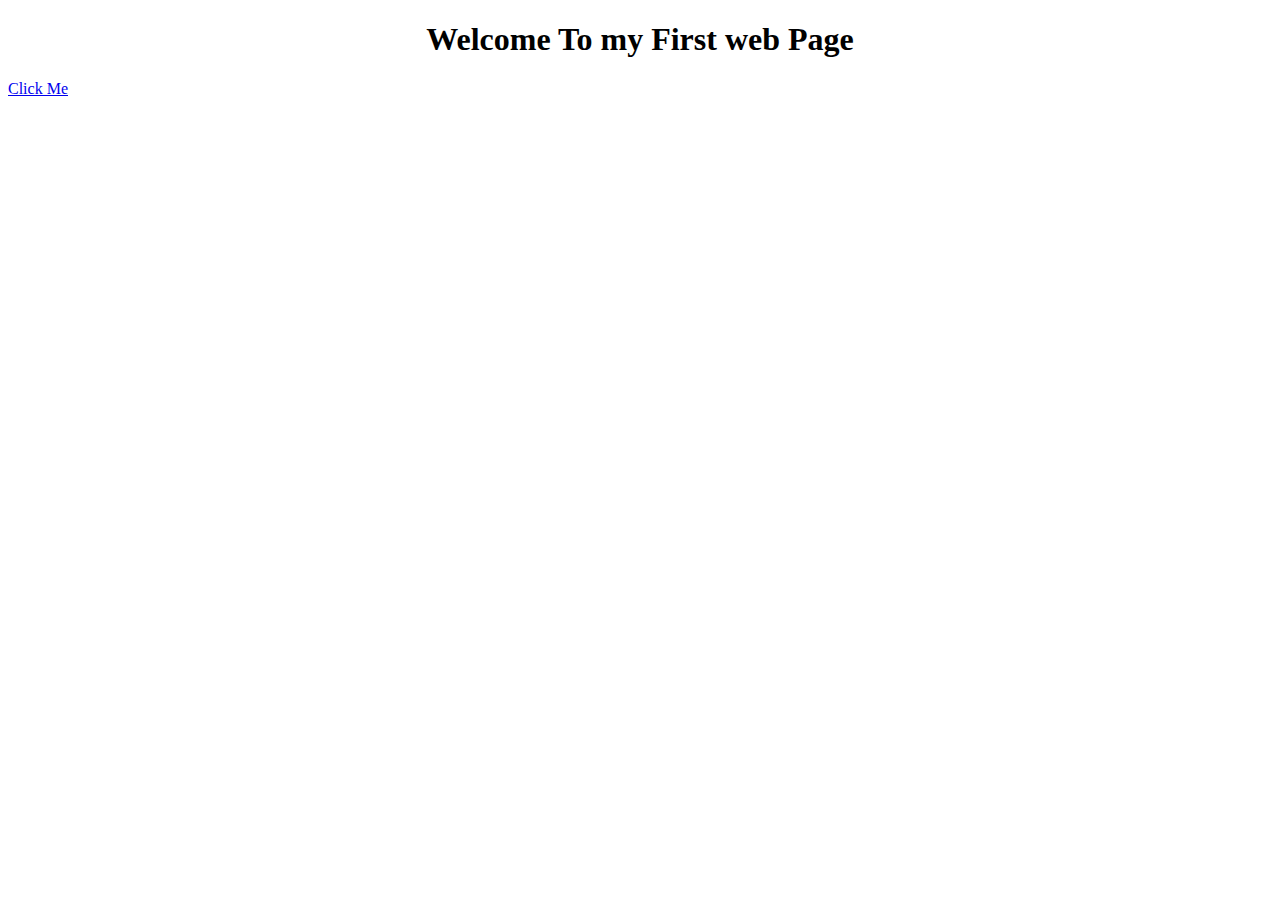
<file: index.html>
<!DOCTYPE html>
<html>
<head>
	<meta charset="utf-8">
	<meta name="viewport" content="width=device-width, initial-scale=1">
	<title>index</title>
</head>
<body>
<h1 align="center">Welcome To my First web Page</h1>
<a href="second.html">Click Me</a>
</body>
</html>
</file>
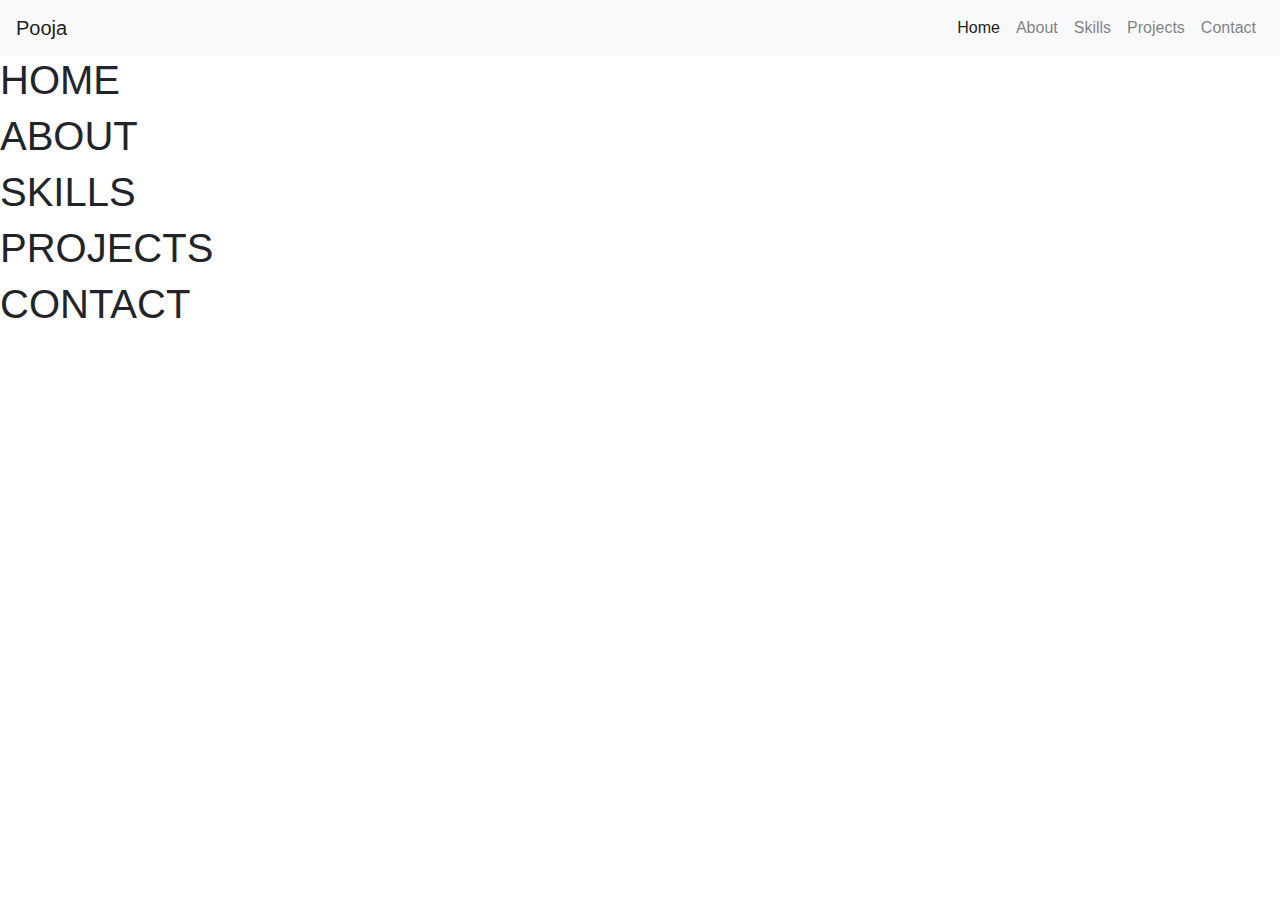
<file: IndexEx.html>
<!DOCTYPE html>
<html>
<head>
	<meta charset="utf-8">
	<meta name="viewport" content="width=device-width, initial-scale=1">
	<link rel="stylesheet" href="https://cdn.jsdelivr.net/npm/bootstrap@4.0.0/dist/css/bootstrap.min.css" integrity="sha384-Gn5384xqQ1aoWXA+058RXPxPg6fy4IWvTNh0E263XmFcJlSAwiGgFAW/dAiS6JXm" crossorigin="anonymous">

	<script src="https://code.jquery.com/jquery-3.2.1.slim.min.js" integrity="sha384-KJ3o2DKtIkvYIK3UENzmM7KCkRr/rE9/Qpg6aAZGJwFDMVNA/GpGFF93hXpG5KkN" crossorigin="anonymous"></script>
    <script src="https://cdn.jsdelivr.net/npm/popper.js@1.12.9/dist/umd/popper.min.js" integrity="sha384-ApNbgh9B+Y1QKtv3Rn7W3mgPxhU9K/ScQsAP7hUibX39j7fakFPskvXusvfa0b4Q" crossorigin="anonymous"></script>
    <script src="https://cdn.jsdelivr.net/npm/bootstrap@4.0.0/dist/js/bootstrap.min.js" integrity="sha384-JZR6Spejh4U02d8jOt6vLEHfe/JQGiRRSQQxSfFWpi1MquVdAyjUar5+76PVCmYl" crossorigin="anonymous"></script>

       <title>Portfolio</title>
</head>
<body>
  <div class="mdiv">
      <div class="Navigation-bar">
      	   <nav class="navbar navbar-expand-lg navbar-light bg-light">
  <a class="navbar-brand" href="#"><span class="logo">Pooja</span></a>
  <button class="navbar-toggler" type="button" data-toggle="collapse" data-target="#navbarSupportedContent" aria-controls="navbarSupportedContent" aria-expanded="false" aria-label="Toggle navigation">
    <span class="navbar-toggler-icon"></span>
  </button>

  <div class="collapse navbar-collapse" id="navbarSupportedContent">
    <ul class="navbar-nav ml-auto">
      <li class="nav-item active">
        <a class="nav-link" href="#"><span class="navmenu"> Home <span class="sr-only">(current)</span></a>
      </li>
      <li class="nav-item">
        <a class="nav-link" href="#"><span class="navmenu">About</a></span>
      </li>
      <li class="nav-item">
        <a class="nav-link" href="#"><span class="navmenu">Skills</a></span>
      </li>
      <li class="nav-item">
        <a class="nav-link" href="#"><span class="navmenu">Projects</a></span>
      </li>
       <li class="nav-item">
        <a class="nav-link" href="#"><span class="navmenu">Contact</a></span>
      </li>
    </ul>
    </div>
</nav>
      <!-- <nav code ends here -->
             
        <div class="section-menu">
             <div id="home">
                <h1>HOME</h1>
             </div>
              <div id="about">
                <h1>ABOUT</h1>
             </div>
              <div id="skills">
                <h1>SKILLS</h1>
             </div>
              <div id="projects">
                <h1>PROJECTS</h1>
             </div>
              <div id="contact">
                <h1>CONTACT</h1>
             </div>
             
              
        </div>
      </div>
</body>
</html>
</file>
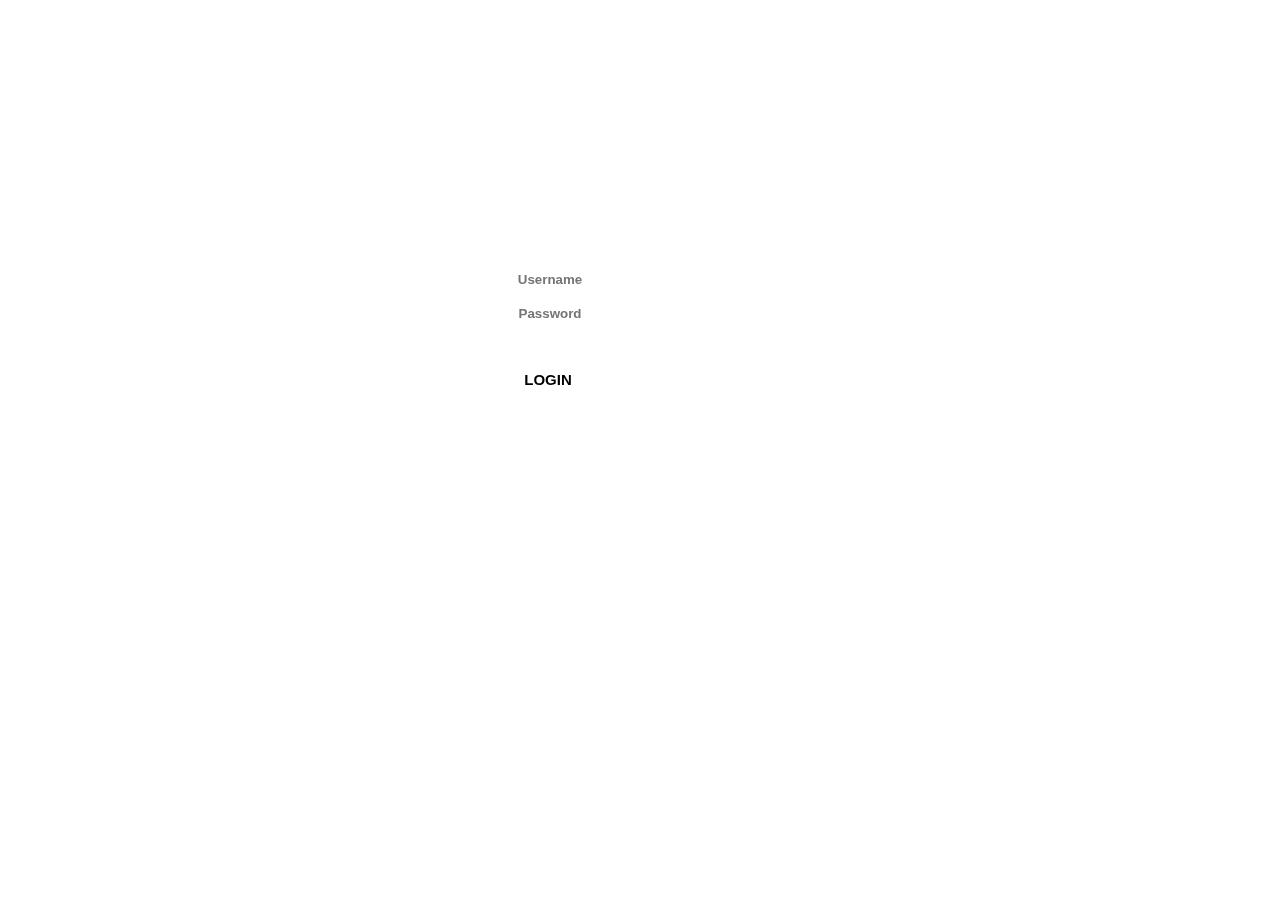
<file: LoginForm.html>
<!DOCTYPE html>
<html>
<head>
	<meta charset="utf-8">
	<meta name="viewport" content="width=device-width, initial-scale=1">
	<title>Login Page</title>
	<style type="text/css">
		.mdiv
		{
			height: 100vh;
			width: 100%;
			background-image: url("https://wallpaperaccess.com/full/1900901.jpg");
			background-repeat: no-repeat;
			background-size: cover;
			position: fixed;
			background-color: black
			top: 0px;
			left: 0px;
		}
		.loginform
		{
			width: 200px;
			height: 200px;
			margin: 15% 35%;
		}
		input
		{
			width: 200px;
			margin-top: 10px;
			height: 20px;
			background-color: transparent;
			border: none;
			border-bottom: 2px solid white;
			color: white;
			text-align: center;
			font-weight: bolder;
		}
		input:focus
		{
			outline: none;
		}
		.head
		{
			color: white;
			letter-spacing: 4px;
			font-size: 30px;
			font-family: Elephant;
			font-weight: bolder;
		}
		input[type="button"]
		{
			border: none;
			background-color: white;
			height: 30px;
			color: black;
			font-size: 15px;
			border-radius: 10px;
			margin-bottom: 10px;
			transition-duration: 1s;
		}
		input[type="button"]:hover
		{
         background-color: transparent;
         color: white;
         border: 2px solid white;
         transform: scale(1.1);
         cursor: pointer;
		}
		a
		{
			text-decoration: none;
			color: white;
		}
	</style>
</head>
<body>
      <div class="mdiv">
      	<div class="loginform" align="center">
      		<form autocomplete="off">
      			<h2 class="head">LOGIN</h2>
      			<input type="text" name="username" placeholder="Username" class="ip1" id="usr">
      			<input type="text" name="password" placeholder="Password" style="margin-bottom: 10px" class="ip1" id="pass" >
      			<span><a href="#">Forget Password ?</a></span>
      			<input type="button" name="Login" value="LOGIN" onclick="validate()">
      			<span><a href="#">Create Account</a></span>
      		</form>
      	</div>
      </div>
      <script type="text/javascript">
            let usr1 = "something";
            let pass1 = "Something123";

            function validate()
            {
            	let usr1 = document.getElementById('usr')value;
            	let pass1 = document.getElementById('pass')value;

            	if ((usr1===usr2)&&(pass1===pass2))
            	{
            		open('HomePage.html');
            	}
            	else
            	{
            		alert('WRONG CREDENITALS')
            	}
            }
      </script>
</body>
</html>
</file>
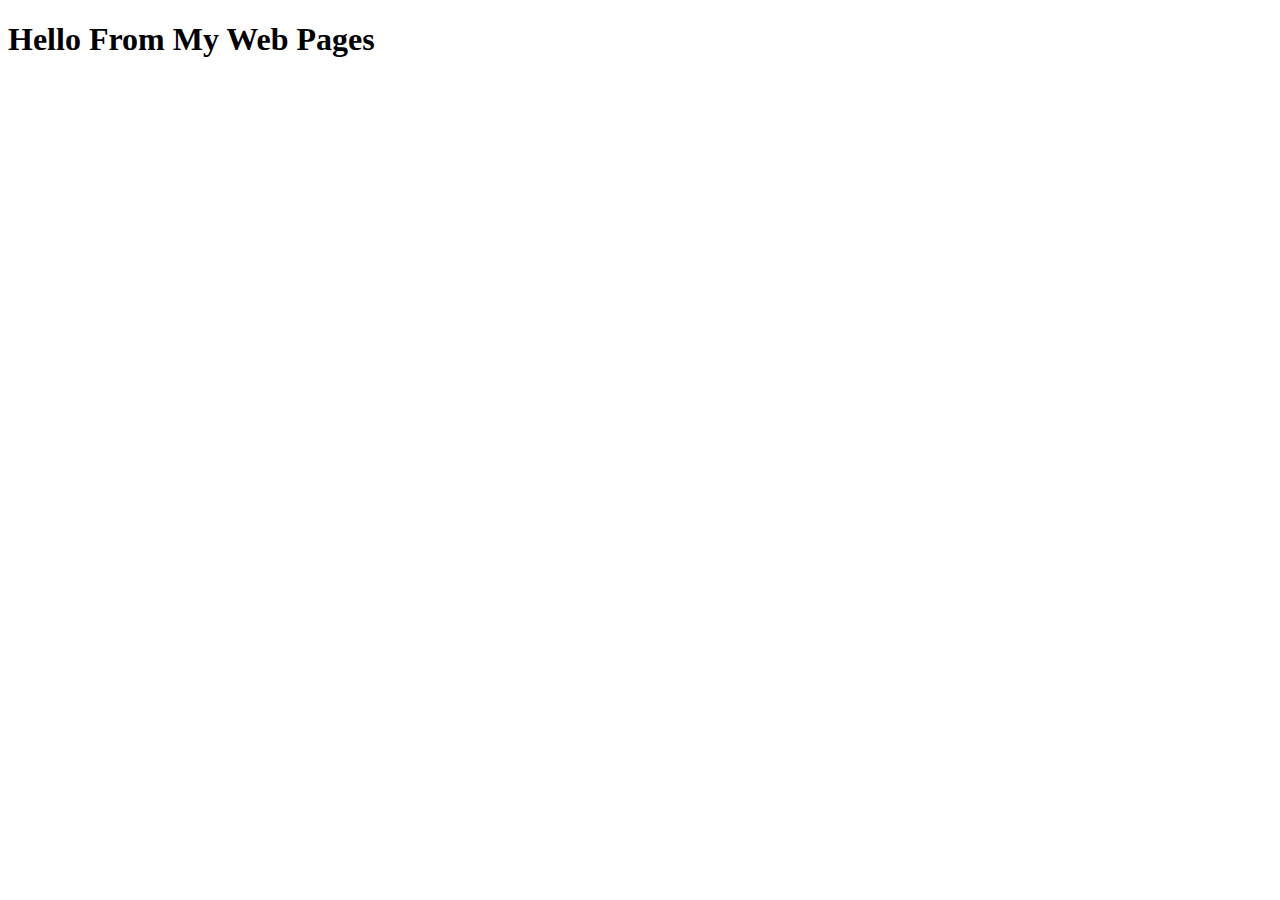
<file: second.html>
<!DOCTYPE html>
<html>
<head>
	<meta charset="utf-8">
	<meta name="viewport" content="width=device-width, initial-scale=1">
	<title>second</title>
</head>
<body>
<h1>Hello From My Web Pages</h1>
</body>
</html>
</file>
